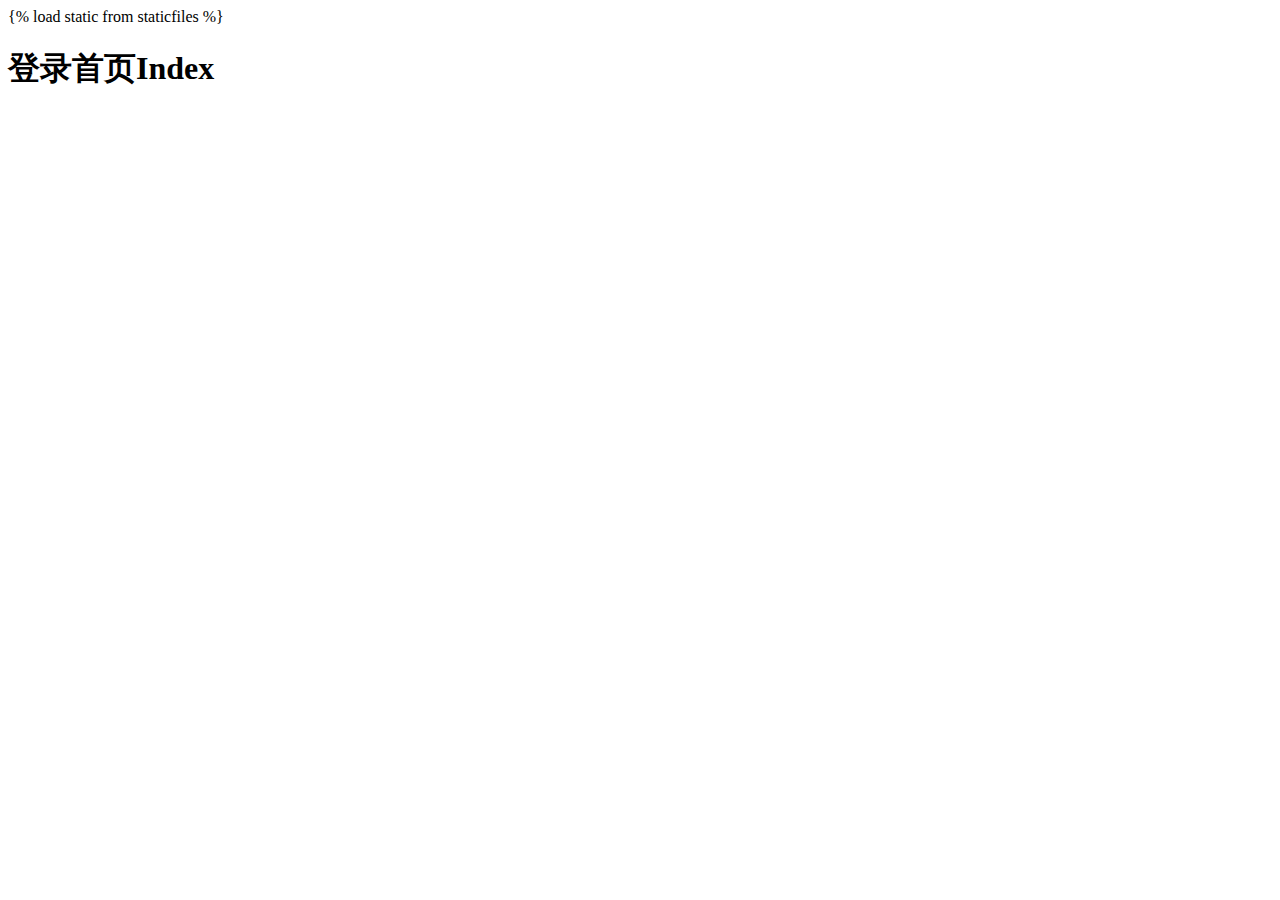
<file: home/templates/login/index.html>
<!DOCTYPE html>
<html lang="en">
<head>
  {% load static from staticfiles %}
  <title>一悉健康  登录</title>

  <meta charset="utf-8">
  <!--[if IE]><meta http-equiv='X-UA-Compatible' content='IE=edge,chrome=1'><![endif]-->
</head>

<body>
  <h1>登录首页Index</h1>
</body>
</html>
</file>
